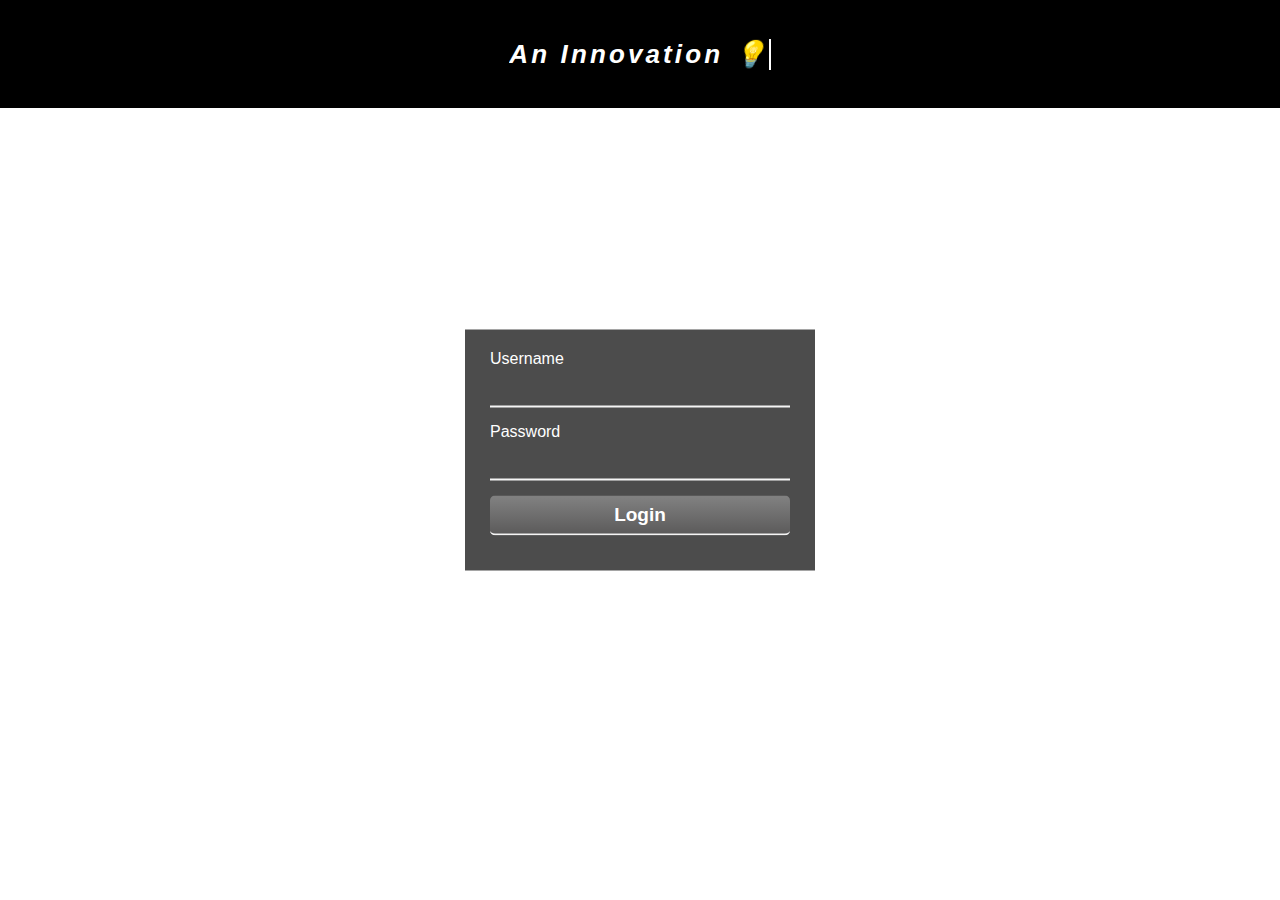
<file: index.html>
<html>
<head>
  <title>Website An Innovation</title>
  <link rel="stylesheet" type="text/css" href="style.css">
  <script src="script.js"></script>
</head>
<body>
<div class="navbar-container">
    <h1>An Innovation 💡</h1>
</div>
<div class="container">
    <form>
        <label>Username</label><br>
        <input type="text" name="username" id="username"><br>
        <label>Password</label><br>
        <input type="password" name="password" id="password"><br>
        <input type="button" value="Login" id="submit" onclick="validate()"/>
    </form>
    <div class="alert" id="alertMessage"></div>
</div>
</body>
</html>
</file>
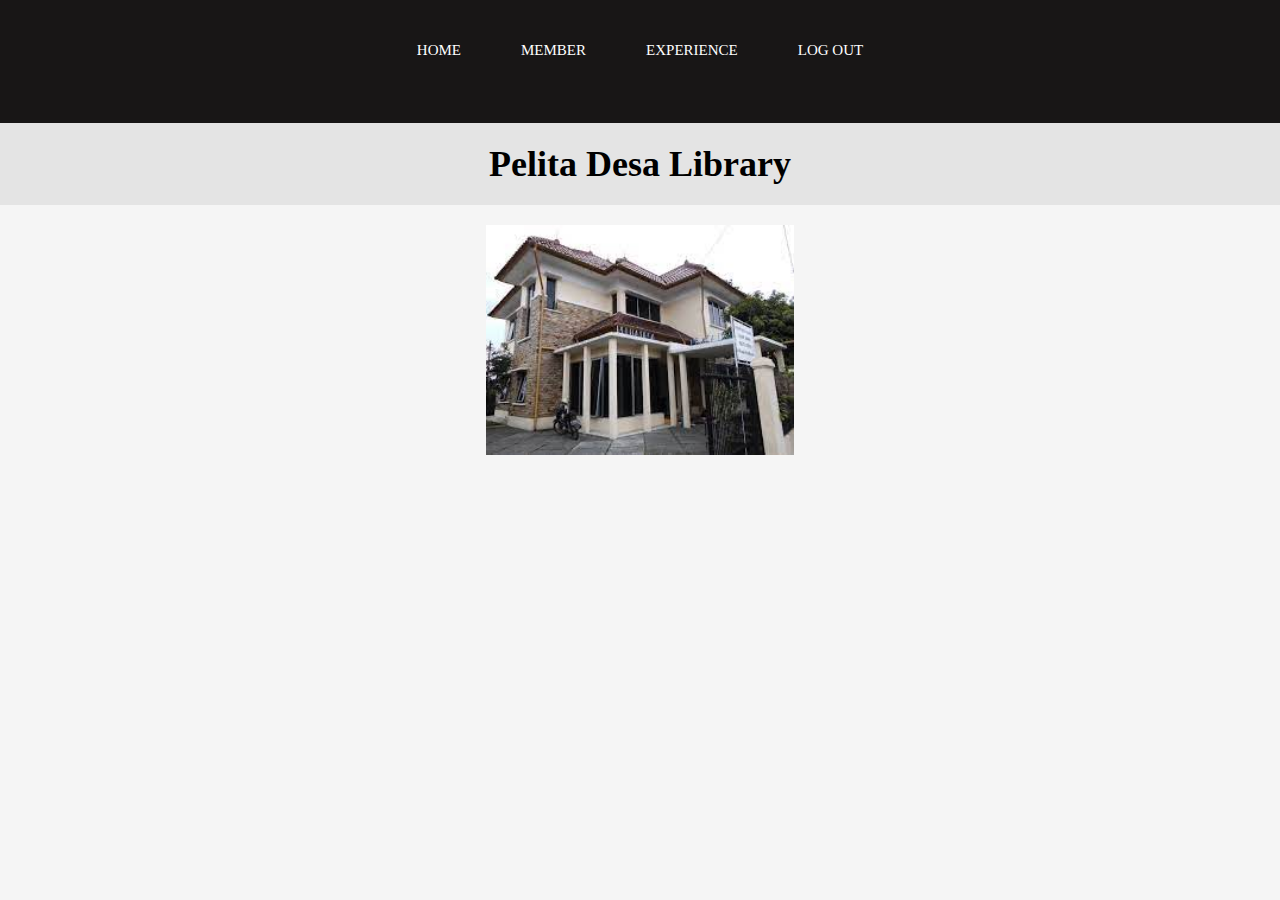
<file: experience.html>
<html>
    <head>
  <title>Website An Innovation</title>
  <link rel="stylesheet" type="text/css" href="style3.css">
    </head>
    <body>
        <div class="container">
    <div class="navbar2-container">
        <ul class="ul-navbar">
            <li class="li-navbar">
                <a href="home.html" class="a-navbar">HOME</a>
            </li>
            <li class="li-navbar">
                <a href="member.html" class="a-navbar">MEMBER</a>
            </li>
            <li class="li-navbar">
                <a href="#" class="a-navbar">EXPERIENCE</a>
            </li>
            <li class="li-navbar2">
                <a href="index.html" class="a-navbar">LOG OUT</a>
              </li>
        </ul>
    </div>
  <!-- PENGALAMAN AN INNOVATION -->
  <div class="Header-Picture">
    <h1>Pelita Desa Library</h1>
  </div>
  <div class="picture">
    <a href="https://www.instagram.com/perpustakaanpelitadesa/">
        <img src="Pelita Desa.jpeg">
    </a>
</div>
<div class="text">
    <p>We have helped build one of the libraries in Indonesia, located in West Bogor, Jl. Siaga No. 4 Sindang Barang, named Pelita Desa Library. This library is owned by Mrs. Titi and Mr. Didin Sastrapradja, with Mrs. Dennie as the children's appreciation team. The library has been established since 2009 and is still running, serving the community and children in providing knowledge.</p>
</div>

    </body>
</html>
</file>
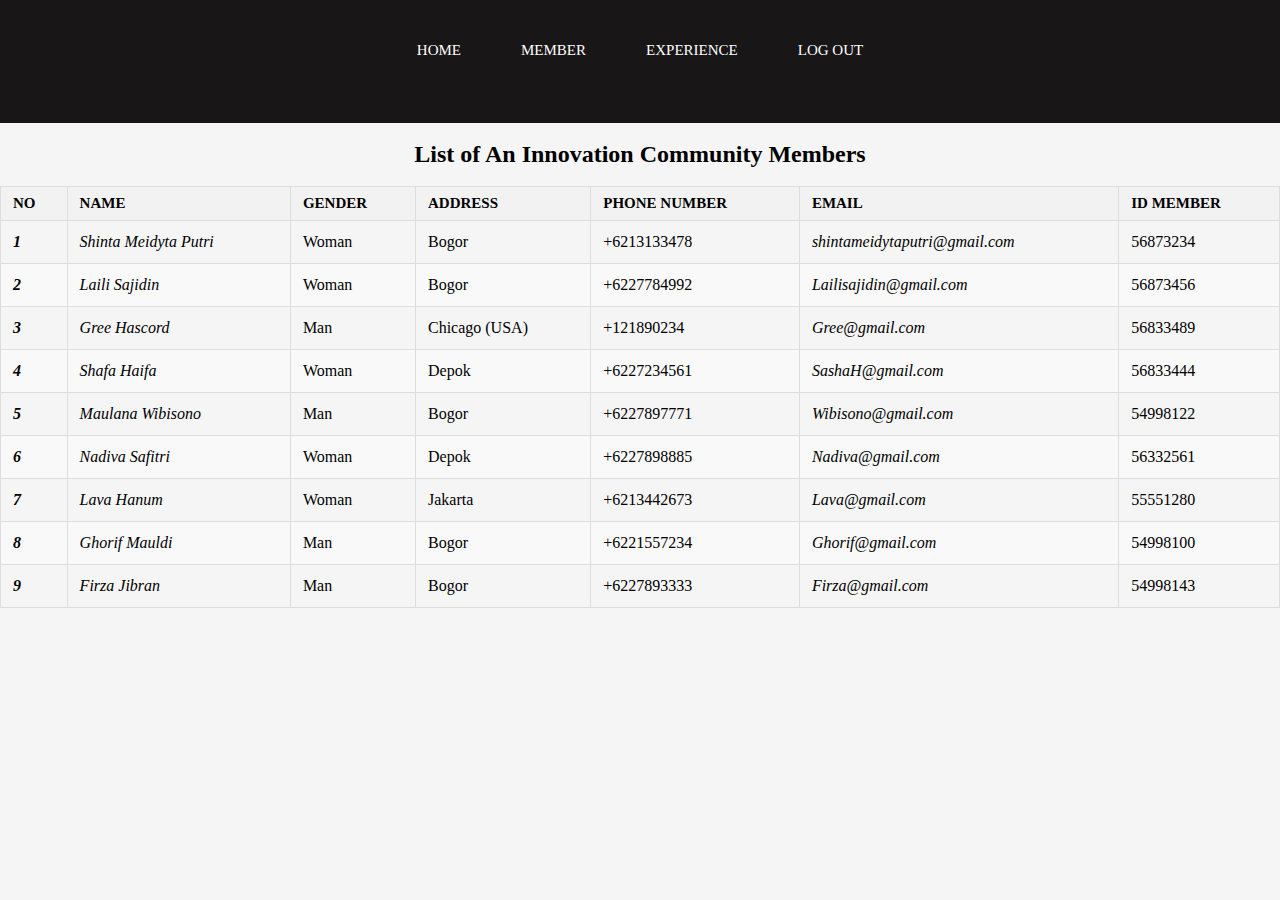
<file: member.html>
<html>
    <head>
  <title>Website An Innovation</title>
  <link rel="stylesheet" type="text/css" href="style3.css">
    </head>
    <body>
        <div class="container">
    <div class="navbar2-container">
        <ul class="ul-navbar">
            <li class="li-navbar">
                <a href="home.html" class="a-navbar">HOME</a>
            </li>
            <li class="li-navbar">
                <a href="#" class="a-navbar">MEMBER</a>
            </li>
            <li class="li-navbar">
                <a href="experience.html" class="a-navbar">EXPERIENCE</a>
            </li>
            <li class="li-navbar2">
              <a href="index.html" class="a-navbar">LOG OUT</a>
            </li>
        </ul> 
    </div>
    <!-- ANGGOTA PERPUSTAKAAN -->
    <div class="anggota-container"> <br>
        <h2>List of An Innovation Community Members</h2> <br>
        <table>
          <thead>
            <tr>
              <th>No</th>
              <th>Name</th>
              <th>Gender</th>
              <th>Address</th>
              <th>Phone Number</th>
              <th>Email</th>
              <th>ID Member</th>
            </tr>
          </thead>
          <tbody>
            <tr>
              <td>1</td>
              <td>Shinta Meidyta Putri</td>
              <td>Woman</td>
              <td>Bogor</td>
              <td>+6213133478</td>
              <td>shintameidytaputri@gmail.com</td>
              <td>56873234</td>
            </tr>
            <tr>
              <td>2</td>
              <td>Laili Sajidin</td>
              <td>Woman</td>
              <td>Bogor</td>
              <td>+6227784992</td>
              <td>Lailisajidin@gmail.com</td>
              <td>56873456</td>
            </tr>
            <tr>
              <td>3</td>
              <td>Gree Hascord</td>
              <td>Man</td>
              <td>Chicago (USA)</td>
              <td>+121890234</td>
              <td>Gree@gmail.com</td>
              <td>56833489</td>
            </tr>
            <tr>
              <td>4</td>
              <td>Shafa Haifa</td>
              <td>Woman</td>
              <td>Depok</td>
              <td>+6227234561</td>
              <td>SashaH@gmail.com</td>
              <td>56833444</td>
            </tr>
            <tr>
              <td>5</td>
              <td>Maulana Wibisono</td>
              <td>Man</td>
              <td>Bogor</td>
              <td>+6227897771</td>
              <td>Wibisono@gmail.com</td>
              <td>54998122</td>
            </tr>
            <tr>
                <td>6</td>
                <td>Nadiva Safitri</td>
                <td>Woman</td>
                <td>Depok</td>
                <td>+6227898885</td>
                <td>Nadiva@gmail.com</td>
                <td>56332561</td>
              </tr>
              <tr>
                <td>7</td>
                <td>Lava Hanum</td>
                <td>Woman</td>
                <td>Jakarta</td>
                <td>+6213442673</td>
                <td>Lava@gmail.com</td>
                <td>55551280</td>
                <tr>
                    <td>8</td>
                    <td>Ghorif Mauldi</td>
                    <td>Man</td>
                    <td>Bogor</td>
                    <td>+6221557234</td>
                    <td>Ghorif@gmail.com</td>
                    <td>54998100</td>
                  </tr>
                  <tr>
                    <td>9</td>
                    <td>Firza Jibran</td>
                    <td>Man</td>
                    <td>Bogor</td>
                    <td>+6227893333</td>
                    <td>Firza@gmail.com</td>
                    <td>54998143</td>
                  </tr>
              </tr>
            <tr>
    </div>
    </body>
</html>
</file>
<file: style.css>
*{
  margin: 0;
  padding: 0;
  outline: 0;
  font-family: 'Open Sans', sans-serif;
}

body{
    height: 100vh;
    background-image: url(https://cdn.pixabay.com/photo/2016/02/16/21/07/books-1204029_1280.jpg);
    background-size: cover;
    background-position: center;
    background-repeat: no-repeat;
}

.navbar-container {
    width: 100%;
    height: 12vh;
    display: flex;
    justify-content: center;
    align-items: center;
    background-color: black;
    font-size: 13px;
    font-style: italic;
    color: white;
}

.navbar-container h1 {
  overflow: hidden; /* Menyembunyikan teks yang melebihi lebar container */
  border-right: 2px solid white; /* Membuat efek cursor */
  white-space: nowrap; /* Mencegah pemisahan kata menjadi beberapa baris */
  margin: 0 auto; /* Posisi teks menjadi rata tengah */
  letter-spacing: 0.12em; /* Spasi antar huruf */
  animation: typing 1.5s steps(20), blink-caret 0.5s step-end infinite; /* Animasi ketikan */
}

@keyframes typing {
  from {
      width: 0; /* Mulai dengan lebar 0 */
  }
  to {
      width: 22%; /* Akhiri dengan lebar penuh */
  }
}

@keyframes blink-caret {
  45% {
      border-color: transparent; /* Animasi kedipan cursor */
  }
}

.container{
  position: absolute;
  left: 50%;
  top: 50%;
  transform: translate(-50%,-50%);
  padding: 20px 25px;
  width: 300px;

  background-color: rgba(0,0,0,.7);
  box-shadow: 0 0 10px rgba(255,255,255,.3);
}

.container form input{
  width: 100%;
  padding: 8px 10px;
  margin-bottom: 15px;
  border: none;
  background-color: transparent;
  border-bottom: 2px solid whitesmoke;
  color: white;
  font-size: 19px;
}

input[type=button]{
  font-size: 16px;
  background: linear-gradient(grey 5%, rgb(92, 91, 91) 100%);
  border: 1px solid grey;
  color: #4E4D4B;
  font-weight: bold;
  cursor: pointer;
  width: 100%;
  border-radius: 5px;
  padding: 10px 0;
  outline:none;
}

.container label{
  text-align: left;
  color: white;
}
 
  #mainContent {
    margin-top: 20px;
  }
  
  #loginContainer {
    display: none;
  }
  
.alert {
  color: white;
}
</file>
<file: style3.css>
*,
html{
    margin: 0;
    padding: 0;
}

body{
    height: 100vh;
    background-color: whitesmoke;
}

.container {
    height: 100vh;
}
.navbar2-container {
    width: 100%;
    height: 13.7vh;
    background-color: rgb(24, 22, 22);
}

.ul-navbar {
    display: flex;
    justify-content: center;
    align-items: center;
    height: 100px
    }
    
    .li-navbar {
      padding: 10px 20px;
      list-style-type: none;
      color: white;
      margin: 3px 10px;
      font-size: 15px;
    }

    .li-navbar2 {
      padding: 10px 20px;
      list-style-type: none;
      color: white;
      font-size: 15px;
      float: right;
      margin: 3px 10px;
    }
   
    .li-navbar:hover{
        background-color: grey;                   /*Untuk dekorasi mouse yang digeser*/ 
        transition: .1s ease-in-out;
        transition-delay: .2s;
        border-radius: 9px;
    }

    .li-navbar2:hover{
      background-color: grey;                   /*Untuk dekorasi mouse yang digeser*/ 
      transition: .1s ease-in-out;
      transition-delay: .2s;
      border-radius: 9px;
  }
    
    .a-navbar{
        color: white;
        text-decoration: none;
        font-weight: 50;  
    }

    .anggota-container {
        display: flex;
        flex-direction: column;
        align-items: center;
      }
  
     
    table {
      border-collapse: collapse;
      width: 100%;
    }

    th, td {
      padding: 12px;
      text-align: left;
      border: 1px solid #ddd;
    }

    th {
      padding: 8px 12px;
      background-color: #f2f2f2;
      font-weight: bold;
      text-transform: uppercase;
      font-size: 15px;
    }

    tr:nth-child(even) {
      background-color: #f9f9f9;
    }

    tr:hover {
      background-color: #e5e5e5;
      transition: background-color 0.3s;
    }

    td:first-child {
      font-weight: bold;
    }

    td:nth-child(3),
    td:nth-child(5),
    td:nth-child(7) {
      text-transform: capitalize;
    }

    td:nth-child(1),
    td:nth-child(2),
    td:nth-child(6) {
      font-style: italic;
    }
      

    .Header-Picture {
      text-align: center; /* Membuat teks berada di tengah */
      background-color: #e4e4e4; /* Warna latar belakang */
      padding: 20px; /* Padding untuk memberi jarak dari elemen di sekitarnya */
    }
    
    .Header-Picture h1 {
      font-size: 36px; /* Ukuran font judul */
      color: black; /* Warna teks judul */
    }
    
    .picture {
      text-align: center; /* Membuat gambar dan teks di tengah */
      margin-top: 20px; /* Jarak dari atas */
    }
    
    .picture img {
      max-width: 100%; /* Maksimum lebar gambar sesuai lebar container */
      width: 24%;
    }
    
    .text {
      width: 80%;
      margin: 20px auto;
      display: flex;
      flex-direction: column;
      justify-content: center;
    }
    
    .text p {
      font-size: 20px;
      line-height: 1.6;
      text-align: justify;
      color: black;
      margin: 0;
      opacity: 0; /* Menyembunyikan teks pada awalnya */
      transform: translateY(-20px); /* Menggeser teks ke atas 20px */
      animation: fadeInDown 0.5s both ease-in-out; /* Menerapkan animasi pada teks */
    }
    
    @keyframes fadeInDown {
      from {
        opacity: 0; /* Menyembunyikan teks pada awalnya */
        transform: translateY(-20px); /* Menggeser teks ke atas 20px */
      }
      to {
        opacity: 1; /* Menampilkan teks secara perlahan */
        transform: translateY(0px); /* Membawa teks kembali ke posisi awal */
      }
    }
</file>
